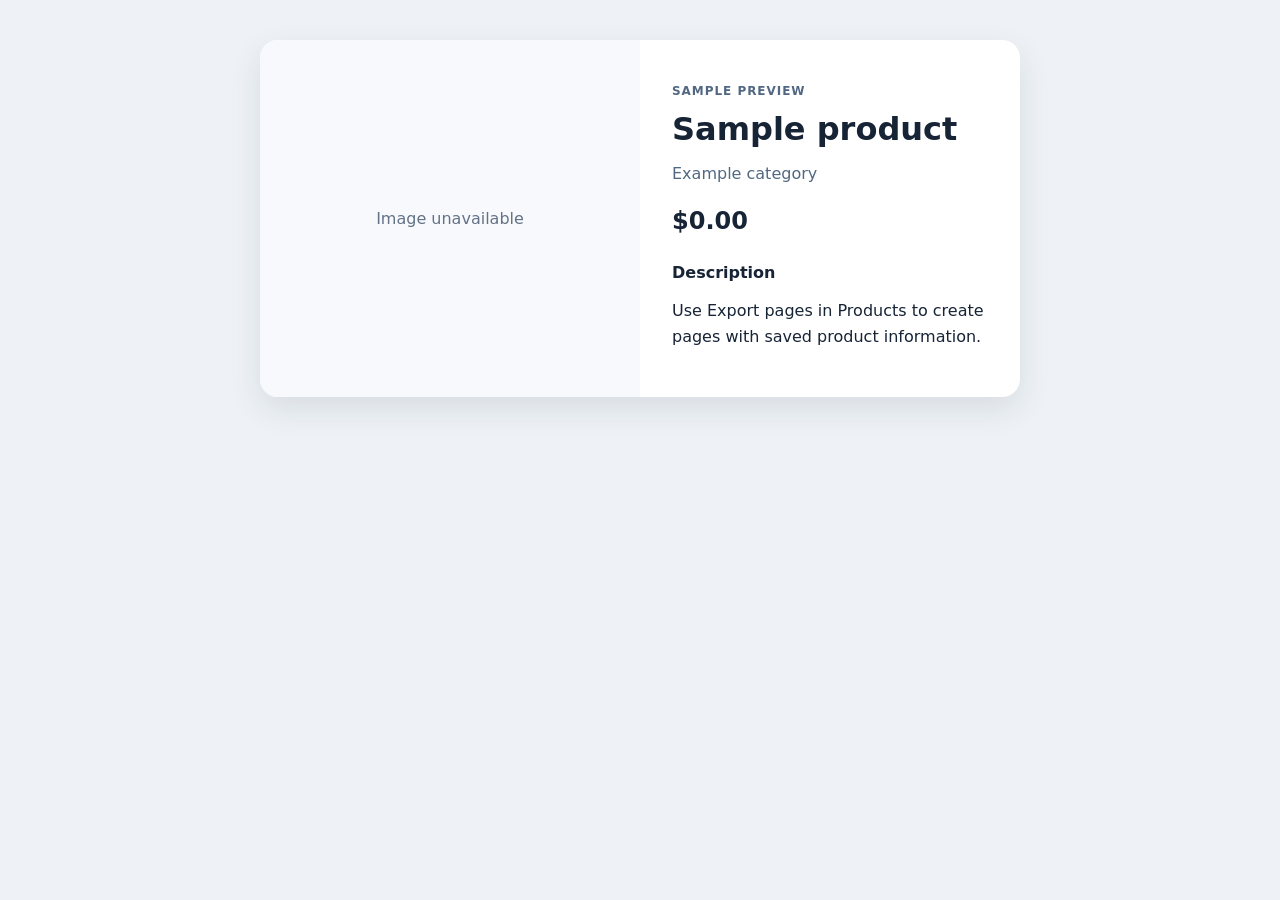
<file: index.html>
<!DOCTYPE html>
<html lang="en">
<head>
    <meta charset="utf-8" />
    <meta name="viewport" content="width=device-width, initial-scale=1" />
    <title>Product details preview</title>
    <link rel="stylesheet" href="css/site.css" />
</head>
<body>
    <main class="product-card">
        <div class="product-image"><span>Image unavailable</span></div>
        <section class="product-info">
            <p class="eyebrow">Sample preview</p>
            <h1>Sample product</h1>
            <p class="category">Example category</p>
            <p class="price">$0.00</p>
            <h2>Description</h2>
            <p class="description">Use Export pages in Products to create pages with saved product information.</p>
        </section>
    </main>
</body>
</html>
</file>
<file: css/site.css>
:root {
    font-family: system-ui, -apple-system, "Segoe UI", sans-serif;
    color: #172436;
    background: #eef2f6;
}

* { box-sizing: border-box; }

body {
    margin: 0;
    padding: 24px 16px;
}

.product-card {
    max-width: 760px;
    margin: 0 auto;
    overflow: hidden;
    border-radius: 18px;
    background: #fff;
    box-shadow: 0 12px 32px rgb(23 36 54 / 10%);
}

.product-image {
    display: flex;
    align-items: center;
    justify-content: center;
    height: 280px;
    padding: 20px;
    background: #f7f9fc;
    color: #637287;
}

.product-image img {
    width: 100%;
    height: 100%;
    object-fit: contain;
}

.product-info { padding: 24px; }
.eyebrow { color: #526882; font-size: .75rem; font-weight: 700; letter-spacing: .08em; text-transform: uppercase; }
h1 { margin: 8px 0; font-size: clamp(1.5rem, 5vw, 2rem); overflow-wrap: anywhere; }
.category { color: #526882; overflow-wrap: anywhere; }
.price { font-size: 1.5rem; font-weight: 700; }
h2 { margin-top: 28px; font-size: 1rem; }
.description { line-height: 1.6; white-space: pre-wrap; overflow-wrap: anywhere; }

@media (min-width: 600px) {
    body { padding: 40px 24px; }
    .product-card { display: grid; grid-template-columns: 1fr 1fr; }
    .product-image { height: auto; min-height: 340px; }
    .product-info { padding: 32px; }
}
</file>
